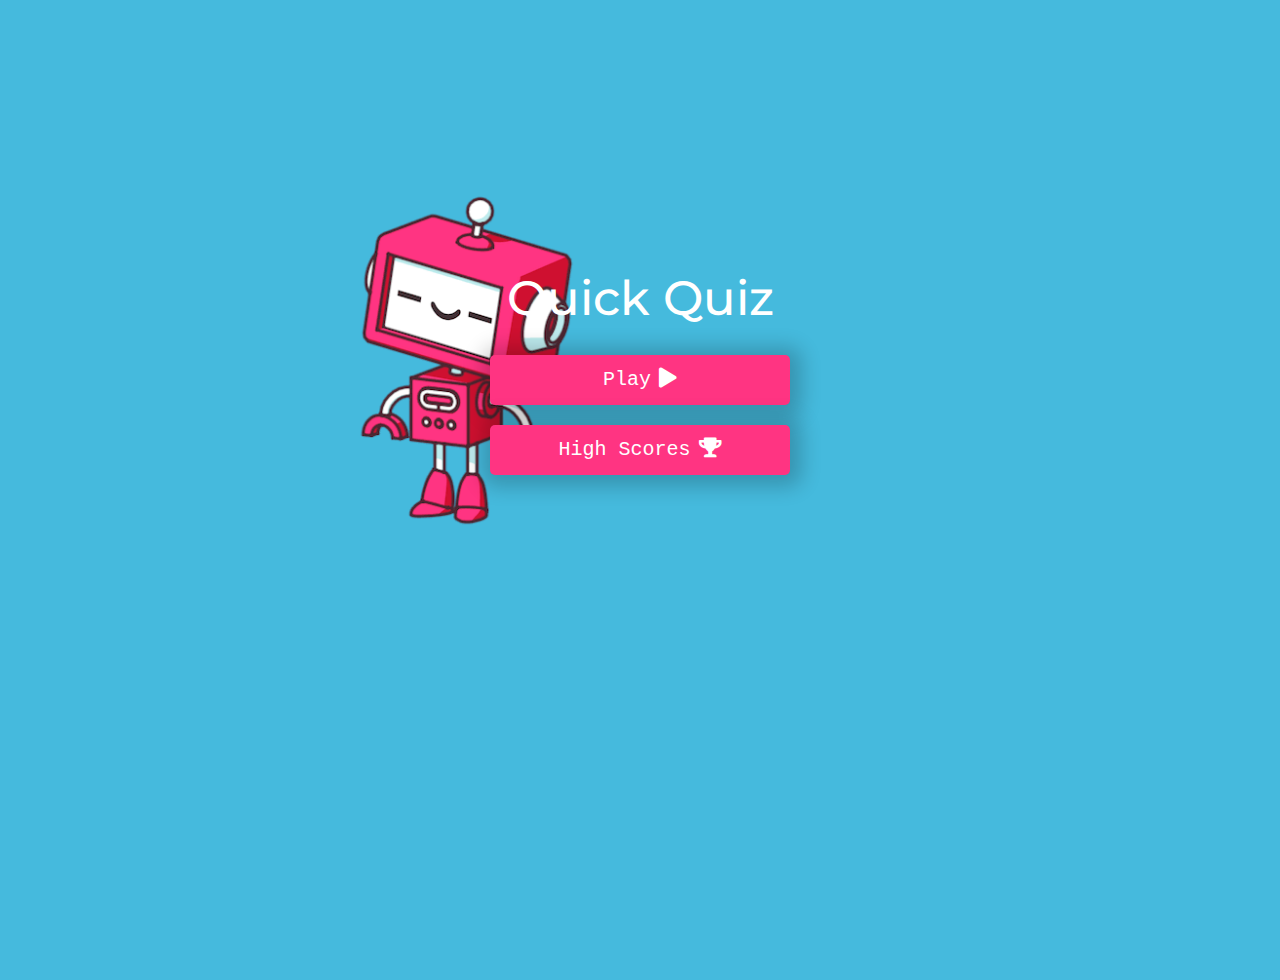
<file: index.html>
<!DOCTYPE html>
<html lang="en">
<head>
    <meta charset="UTF-8">
    <meta name="viewport" content="width=device-width, initial-scale=1.0">
    <title>Simple Quiz App</title>
    <!-- Favicon -->
    <link rel="icon" type="image/png" href="./resources/favicon.png">
    <!-- Font-awesome  -->
    <link rel="stylesheet" href="https://cdnjs.cloudflare.com/ajax/libs/font-awesome/5.14.0/css/all.min.css">
    <!-- Bootsrap CSS -->
    <link rel="stylesheet" href="https://stackpath.bootstrapcdn.com/bootstrap/4.5.2/css/bootstrap.min.css" integrity="sha384-JcKb8q3iqJ61gNV9KGb8thSsNjpSL0n8PARn9HuZOnIxN0hoP+VmmDGMN5t9UJ0Z" crossorigin="anonymous">
    <!-- Custom CSS -->
    <link rel="stylesheet" href="./styles/index.css">
</head>
<body>
     <script>
      // ------------Main container-------------
      var mainContainer = document.createElement('div');
      mainContainer.setAttribute('class', 'container');
      document.body.append(mainContainer);

      // -------------Header---------------------

      var indexHeader = document.createElement('div');
      indexHeader.setAttribute('class', 'index-header');
      indexHeader.innerHTML = "<h1>Quick Quiz</h1>"
      mainContainer.appendChild(indexHeader);

      // ------------ Play Button ------------------

      var playButton = document.createElement('a');
      playButton.setAttribute('href', './pages/game.html');
      mainContainer.appendChild(playButton);

      var btn1 = document.createElement('button');
      btn1.setAttribute('id', 'play');
      btn1.innerText = "Play"
      var i1 = document.createElement('i');
      i1.setAttribute('class','fa ml-2 fa-play');
      i1.setAttribute('aria-hidden', 'true');
      btn1.appendChild(i1);
      playButton.appendChild(btn1);

      // -------------- High Scores Button -------------
      
      var highScoreButton = document.createElement('a');
      highScoreButton.setAttribute('href', './pages/highscores.html');
      mainContainer.appendChild(highScoreButton);

      var btn2 = document.createElement('button');
      btn2.setAttribute('id', 'highScores');
      btn2.innerText = "High Scores"
      var i2 = document.createElement('i');
      i2.setAttribute('class','fa ml-2 fa-trophy');
      i2.setAttribute('aria-hidden', 'true');
      btn2.appendChild(i2);
      highScoreButton.appendChild(btn2);




     </script>
    
</body>
</html>
</file>
<file: styles/index.css>
@import url('https://fonts.googleapis.com/css2?family=Montserrat:wght@600&display=swap');

html{
    box-sizing: border-box;
}

body{
    margin: 0;
    font-family: Montserrat, sans-serif;
    background: #45badd;
    height: 100vh;
    width: 100vw;
    overflow: hidden;
}
.container{
    height: 65vh;
    display: flex;
    flex-direction: column;
    justify-content: center;
    align-items: center;
    background: url('../resources/robot.gif');
    background-size: contain;
    background-position: center left;
    background-repeat: no-repeat;
    margin-top: 80px;
  }

  .index-header h1{
        color: white;
        font-size: 3rem;
  }

  button{
    cursor: pointer;
    outline: none;
    width: 300px;
    height: 50px;
    font-family: 'Courier New', Courier, monospace;
    font-size: 20px;
    color: white;
    background: #ff3482;
    border: none;
    margin-top: 20px;
    border-radius: 5px;
    box-shadow: 2px 2px 20px 10px rgba(0,0,0,0.2);
    }
  
    button:hover{
      filter: brightness(95%);
    }
  
    button:active{
      transform: scale(0.98);
    }
  
    button:disabled{
      cursor: default;
      filter: brightness(30%);
    }

  @media screen and (max-width: 1000px){


    .container{
      background-size: cover;
      background-position: center center;
    }
    .index-header h1{
        margin-top: 40%;
  }
    button{
      box-shadow: 5px 5px 30px 20px rgba(0,0,0,0.5);
    }


  }
</file>
